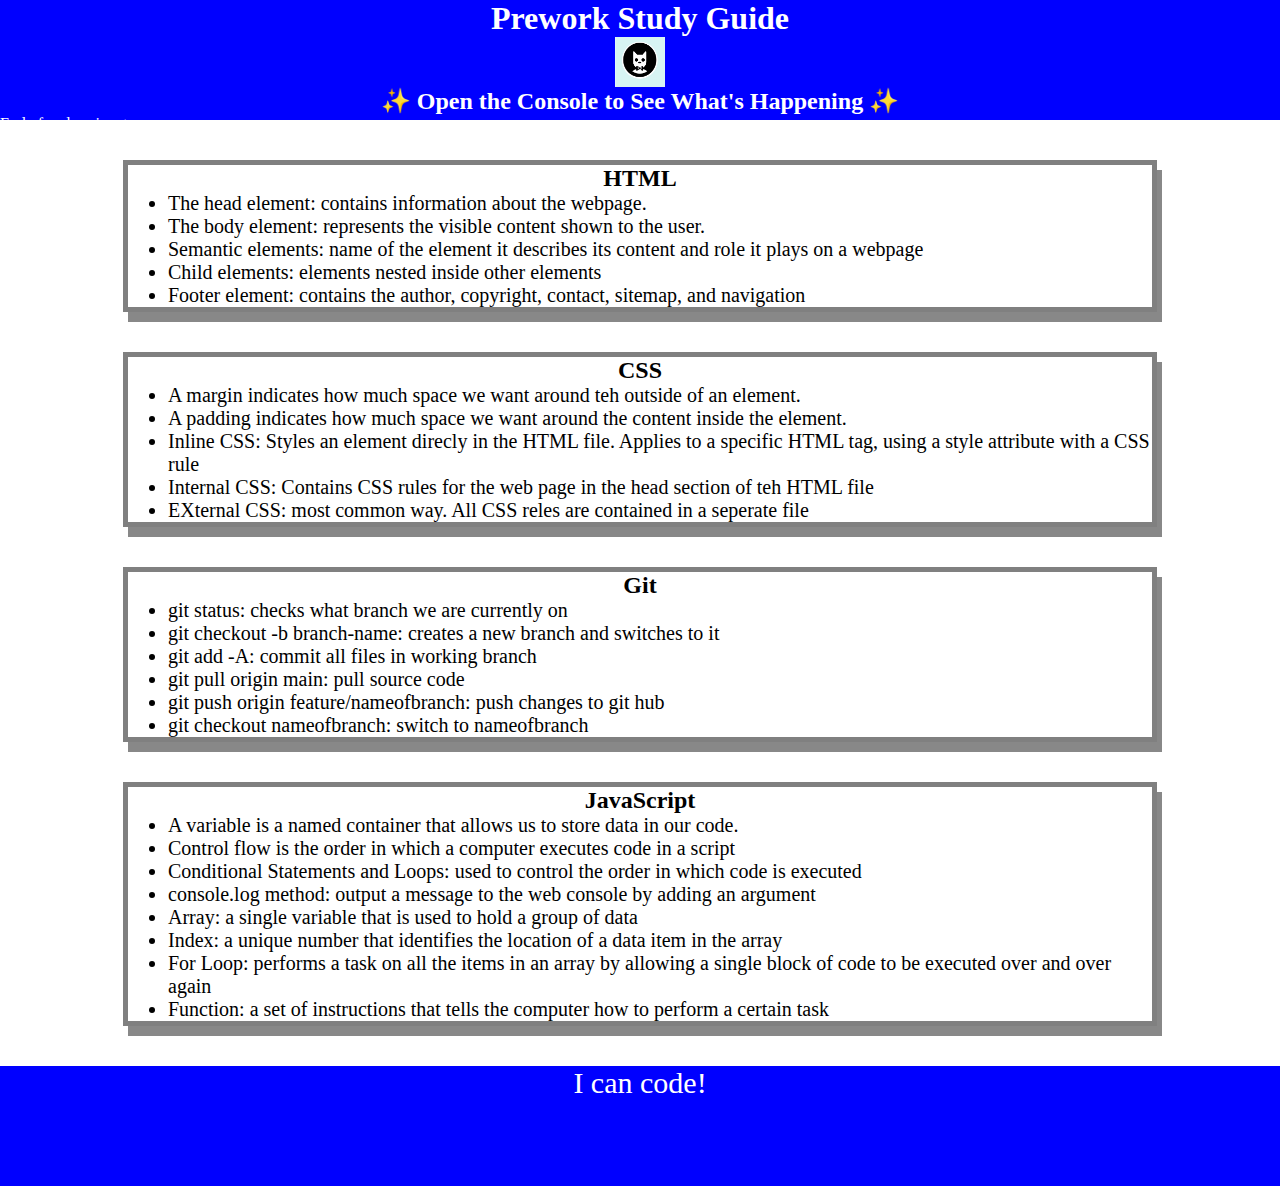
<file: index.html>
<!DOCTYPE html>
<html lang="en">
  <head>
    <meta charset="UTF-8" />
    <meta http-equiv="X-UA-Compatible" content="IE=edge" />
    <meta name="viewport" content="width=device-width, initial-scale=1.0" />
    <link rel="stylesheet" href="./assets/style.css">
    <title>Prework Study Guide</title>
  </head>

  <body>
    <header id="top">
      <h1>Prework Study Guide</h1>
      <img src="./assets/bowtie-cat.png" alt="Profile image of cat wearing a bow tie." />
      <h2>✨ Open the Console to See What's Happening ✨</h2>End of code snippet
    </header>
    
    <main>
      <section class="card" id="html-section">
        <h2>HTML</h2>
        <ul>
          <li>The head element: contains information about the webpage.</li>
          <li>The body element: represents the visible content shown to the user.</li>
          <li>Semantic elements: name of the element it describes its content and role it plays on a webpage</li>
          <li>Child elements: elements nested inside other elements</li>
          <li>Footer element: contains the author, copyright, contact, sitemap, and navigation</li>
        </ul>
      </section>

      <section class="card" id="css-section">
        <h2>CSS</h2>
        <ul>
          <li>A margin indicates how much space we want around teh outside of an element.</li>
          <li>A padding indicates how much space we want around the content inside the element.</li>
          <li>Inline CSS: Styles an element direcly in the HTML file. Applies to a specific HTML tag, using a style attribute with a CSS rule</li>
          <li>Internal CSS: Contains CSS rules for the web page in the head section of teh HTML file</li>
          <li>EXternal CSS: most common way. All CSS reles are contained in a seperate file</li>
        </ul>
      </section>

      <section class="card" id="git-section">
        <h2>Git</h2>
        <ul>
          <li>git status: checks what branch we are currently on</li>
          <li>git checkout -b branch-name: creates a new branch and switches to it</li>
          <li>git add -A: commit all files in working branch</li>
          <li>git pull origin main: pull source code</li>
          <li>git push origin feature/nameofbranch: push changes to git hub</li>
          <li>git checkout nameofbranch: switch to nameofbranch</li>
        </ul>
      </section>

      <section class="card" id="javascript-section">
        <h2>JavaScript</h2>
        <ul>
          <li>A variable is a named container that allows us to store data in our code.</li>
          <li>Control flow is the order in which a computer executes code in a script</li>
          <li>Conditional Statements and Loops: used to control the order in which code is executed</li>
          <li>console.log method: output a message to the web console by adding an argument</li>
          <li>Array: a single variable that is used to hold a group of data</li>
          <li>Index: a unique number that identifies the location of a data item in the array</li>
          <li>For Loop: performs a task on all the items in an array by allowing a single block of code to be executed over and over again</li>
          <li>Function: a set of instructions that tells the computer how to perform a certain task</li>
          </ul>
      </section>

    </main>

    <footer>
      <p>I can code!</p>
    </footer>
    <script src="./assets/script.js"></script>
  </body>
</html>
</file>
<file: assets/style.css>
* {
    margin: 0;
    padding: 0;
}

header,
footer {
    width: 100%;
    height: 120px;
    background-color: blue;
    color: white; 
}

h1,
h2 {
    text-align: center; 
}

img {
    display: block; 
    height: 50px; 
    width: 50px;
    margin-left: auto;
    margin-right: auto;
}

ul {
    padding-left: 40px;
    font-size: 20px;
}

p {
    text-align: center;
    font-size: 30px;
}

.card {
    width: 80%;
    margin: 40px auto;
    border: 5px solid gray;
    box-shadow: 5px 10px #888888;
}
</file>
